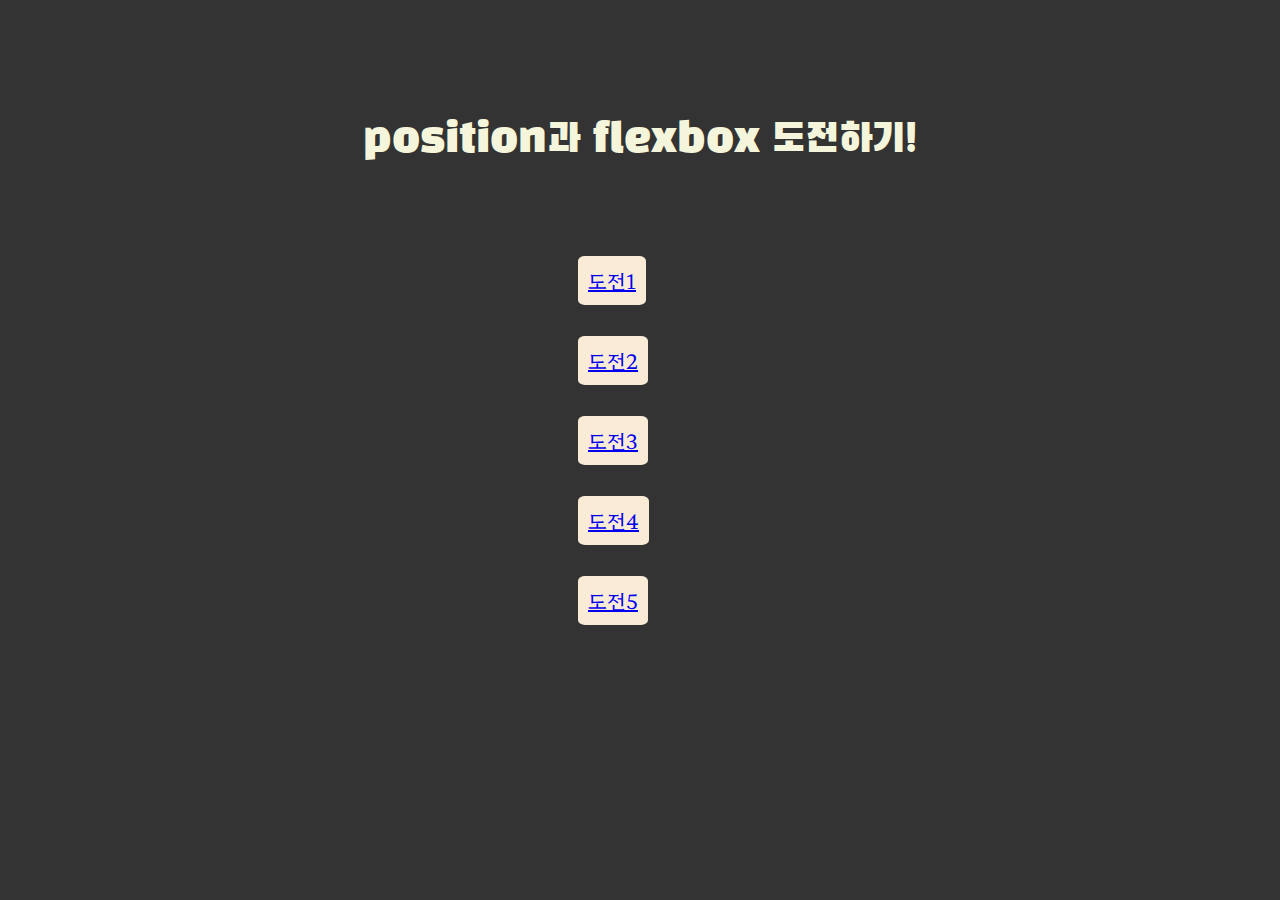
<file: index.html>
<!DOCTYPE html>
<html>
    <head>
        <link rel="stylesheet" href="style.css">
        <link rel="preconnect" href="https://fonts.googleapis.com">
        <link rel="preconnect" href="https://fonts.gstatic.com" crossorigin>
        <link href="https://fonts.googleapis.com/css2?family=Black+Han+Sans&display=swap" rel="stylesheet">
        <link href="https://fonts.googleapis.com/css2?family=Hahmlet:wght@300&display=swap" rel="stylesheet">
    </head>

    <body class="main back-img">
        <div class= "submain">
            <p><button class="main-font border-2"> position과 flexbox 도전하기!</button></p>
        </div>
        
        <div class="border-1 font-1">
        <div>
            <a href="https://bori-box1-bam.netlify.app/" class="sub-font">도전1</a>
        </div>

        <div>
            <a href="https://bori-box2-bam.netlify.app/" class="sub-font">도전2</a>
        </div>

        <div>
            <a href="https://bori-box3-bam.netlify.app/" class="sub-font">도전3</a>
        </div>

        <div>
            <a href="https://bori-box4-bam.netlify.app/" class="sub-font">도전4</a>
        </div>

        <div>
            <a href="https://bori-box5-bam.netlify.app/" class="sub-font">도전5</a>
        </div>
        </div>
    </body>
</html>
</file>
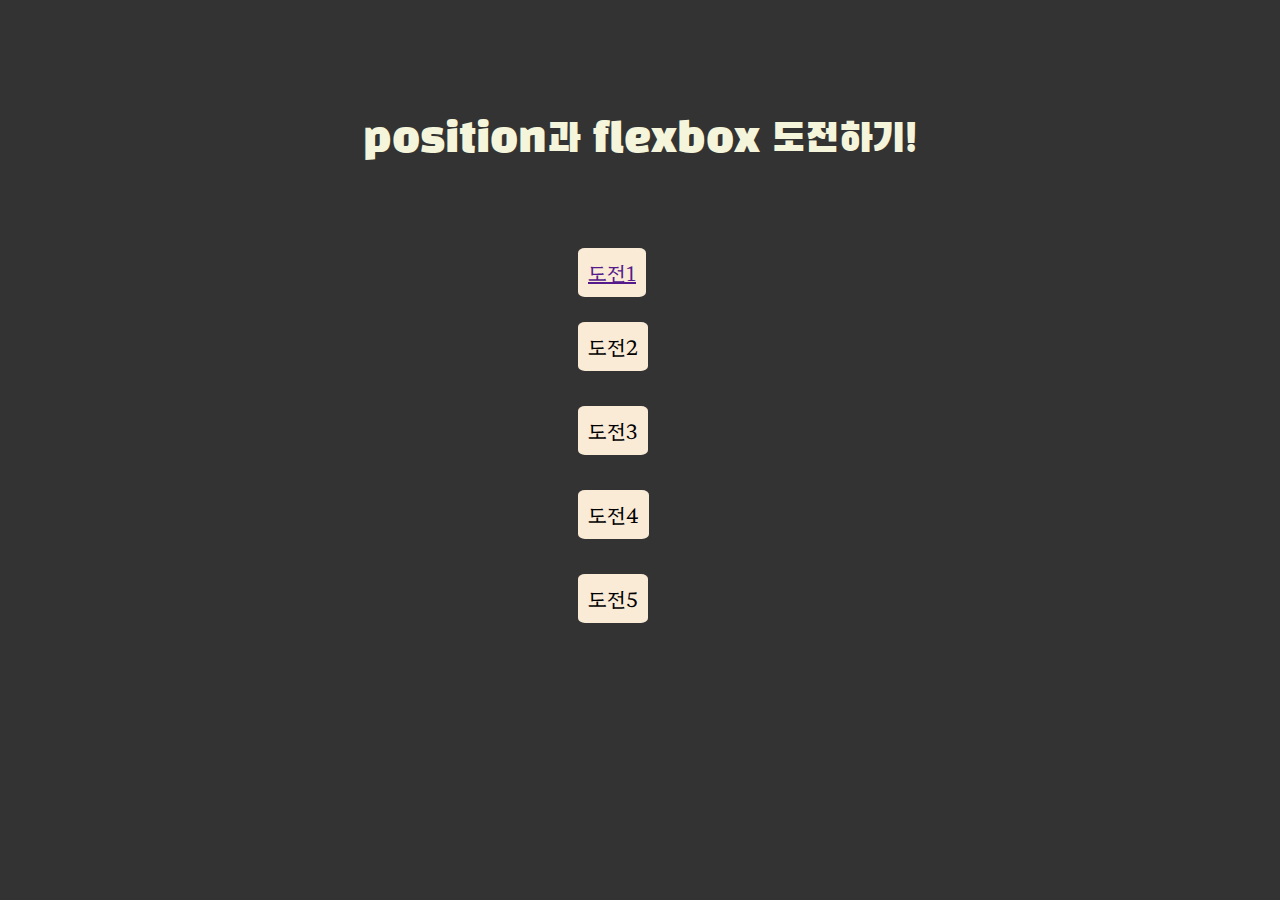
<file: test-box/index.html>
<!DOCTYPE html>
<html>
    <head>
        <link rel="stylesheet" href="style.css">
        <link rel="preconnect" href="https://fonts.googleapis.com">
        <link rel="preconnect" href="https://fonts.gstatic.com" crossorigin>
        <link href="https://fonts.googleapis.com/css2?family=Black+Han+Sans&display=swap" rel="stylesheet">
        <link href="https://fonts.googleapis.com/css2?family=Hahmlet:wght@300&display=swap" rel="stylesheet">
    </head>

    <body class="main back-img">
        <div class= "submain">
            <p><button class="main-font border-2"> position과 flexbox 도전하기!</button></p>
        </div>
        
        <div class="border-1 font-1">
        <div>
            <a href="" class="sub-font">도전1</a>
        </div>

        <div>
            <button class="sub-font">도전2</button>
        </div>

        <div>
            <button class="sub-font">도전3</button>
        </div>

        <div>
            <button class="sub-font">도전4</button>
        </div>

        <div>
            <button class="sub-font">도전5</button>
        </div>
        </div>
    </body>
</html>
</file>
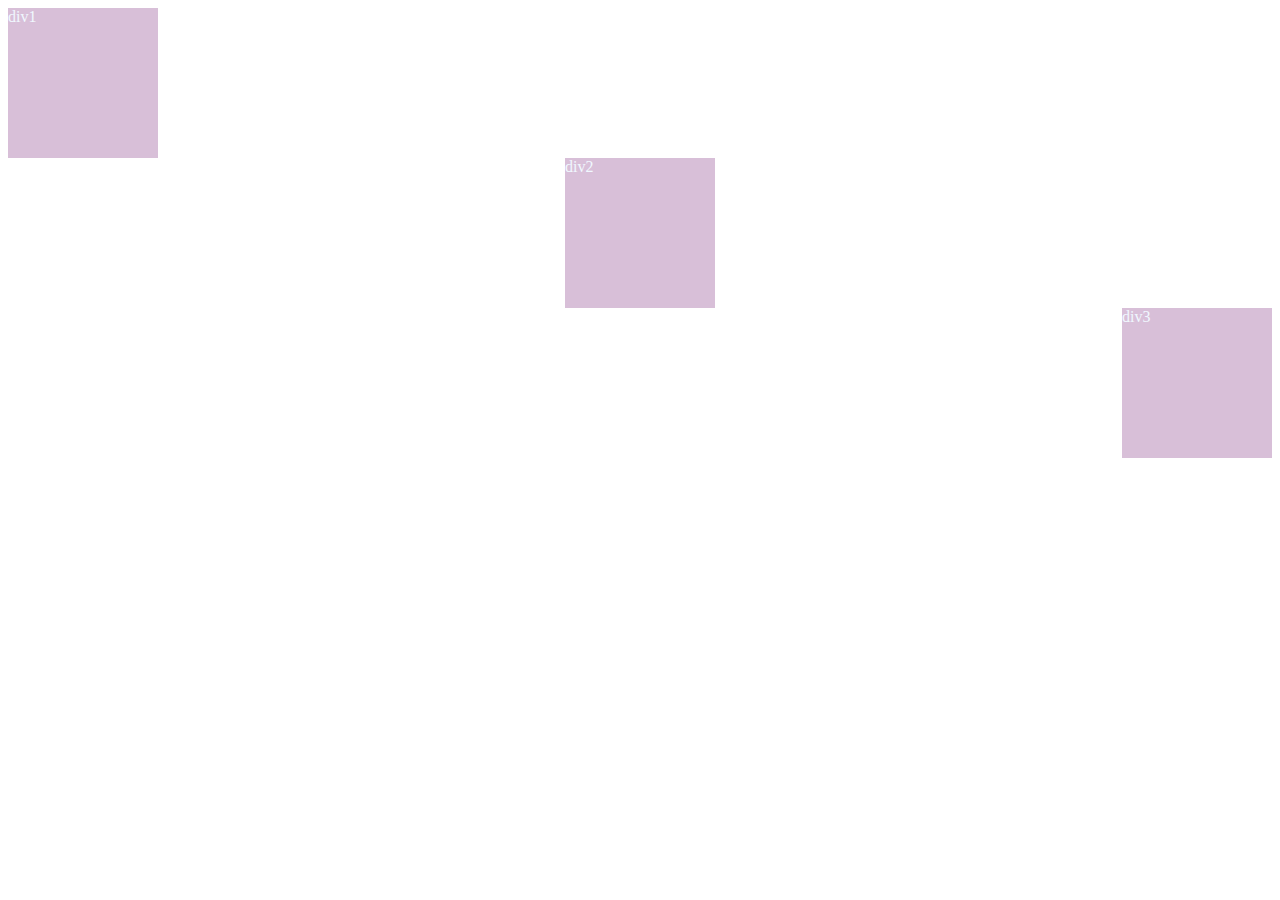
<file: box-test2/box2.html>
<!DOCTYPE html>
<html>
    <head>
            <link rel="stylesheet" href="style.css">
    </head>

    <body class="main">
        <div class="div">
            div1
        </div>
        <div class="submain">

            <div class="div">
            div2
            </div>
        </div>
        <div class="subsubmain">
            <div class="div">
            div3
            </div>
        </div>
    </body>

</html>
</file>
<file: style.css>
.back-img{
    background-image: linear-gradient(
        rgba(0, 0, 0, 0.8),
        rgba(0, 0, 0, 0.8)
      ), url("https://img.wowtv.co.kr/wowtv_news/dnrs/20201022/B20201022141523160.jpg");
      background-size: cover;
}

.main{
    display: flex;
    justify-content: center;
    flex-direction: column;
}

.font-1{
    margin-left: 100px;
}

.border-1{
    border: 2px solid slategray;
    border: none;
    width: 300px;
    height: 400px;
    display: flex;
    justify-content: space-around;
    flex-direction: column;
    margin-left: 570px;
    margin-top: 50px;
}

.border-2{
    background: transparent;
    color: beige;
    border: 0;
    height: 50px;
    margin: 10px;
}

.mg-1{
    margin: 20px;
}

.submain{
    display: flex;
    justify-content: center;
    margin-top: 80px;
}

.main-font{
    font-family: 'Black Han Sans', sans-serif;
    font-size: 40px;
}

.sub-font{
    font-family: 'Hahmlet', serif;
    font-size: 20px;
    border: none;
    background-color: antiquewhite;
    padding: 10px;
    border-radius: 10%;;
}
</file>
<file: test-box/style.css>
.back-img{
    background-image: linear-gradient(
        rgba(0, 0, 0, 0.8),
        rgba(0, 0, 0, 0.8)
      ), url("https://img.wowtv.co.kr/wowtv_news/dnrs/20201022/B20201022141523160.jpg");
      background-size: cover;
}

.main{
    display: flex;
    justify-content: center;
    flex-direction: column;
}

.font-1{
    margin-left: 100px;
}

.border-1{
    border: 2px solid slategray;
    border: none;
    width: 300px;
    height: 400px;
    display: flex;
    justify-content: space-around;
    flex-direction: column;
    margin-left: 570px;
    margin-top: 50px;
}

.border-2{
    background: transparent;
    color: beige;
    border: 0;
    height: 50px;
    margin: 10px;
}

.mg-1{
    margin: 20px;
}

.submain{
    display: flex;
    justify-content: center;
    margin-top: 80px;
}

.main-font{
    font-family: 'Black Han Sans', sans-serif;
    font-size: 40px;
}

.sub-font{
    font-family: 'Hahmlet', serif;
    font-size: 20px;
    border: none;
    background-color: antiquewhite;
    padding: 10px;
    border-radius: 10%;;
}
</file>
<file: box-test2/style.css>
.main{
    display: flex;
    flex-direction: column;
}

.div{
    background-color: thistle;
    width: 150px;
    height: 150px;
    color: aliceblue;
}

.submain{
    display: flex;
    justify-content: center;
}

.subsubmain{
    display: flex;
    justify-content: flex-end;
}
</file>
